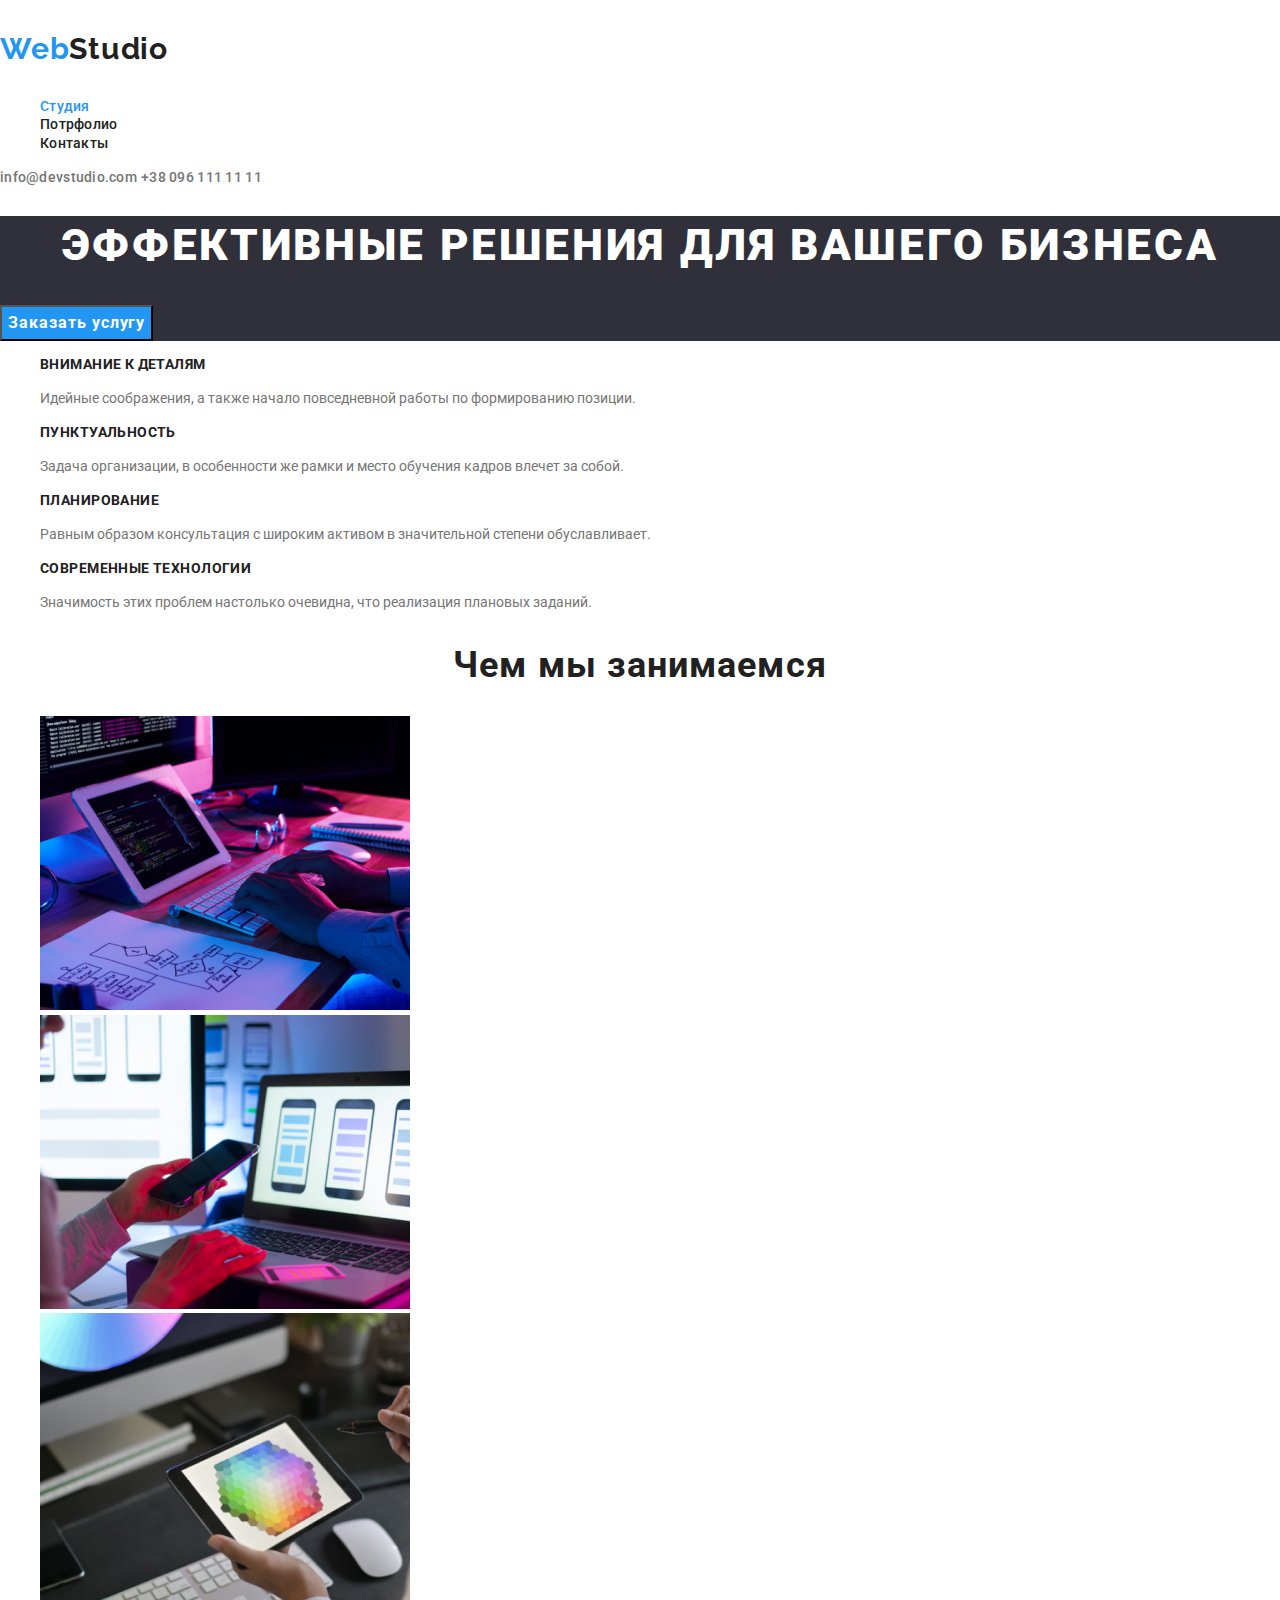
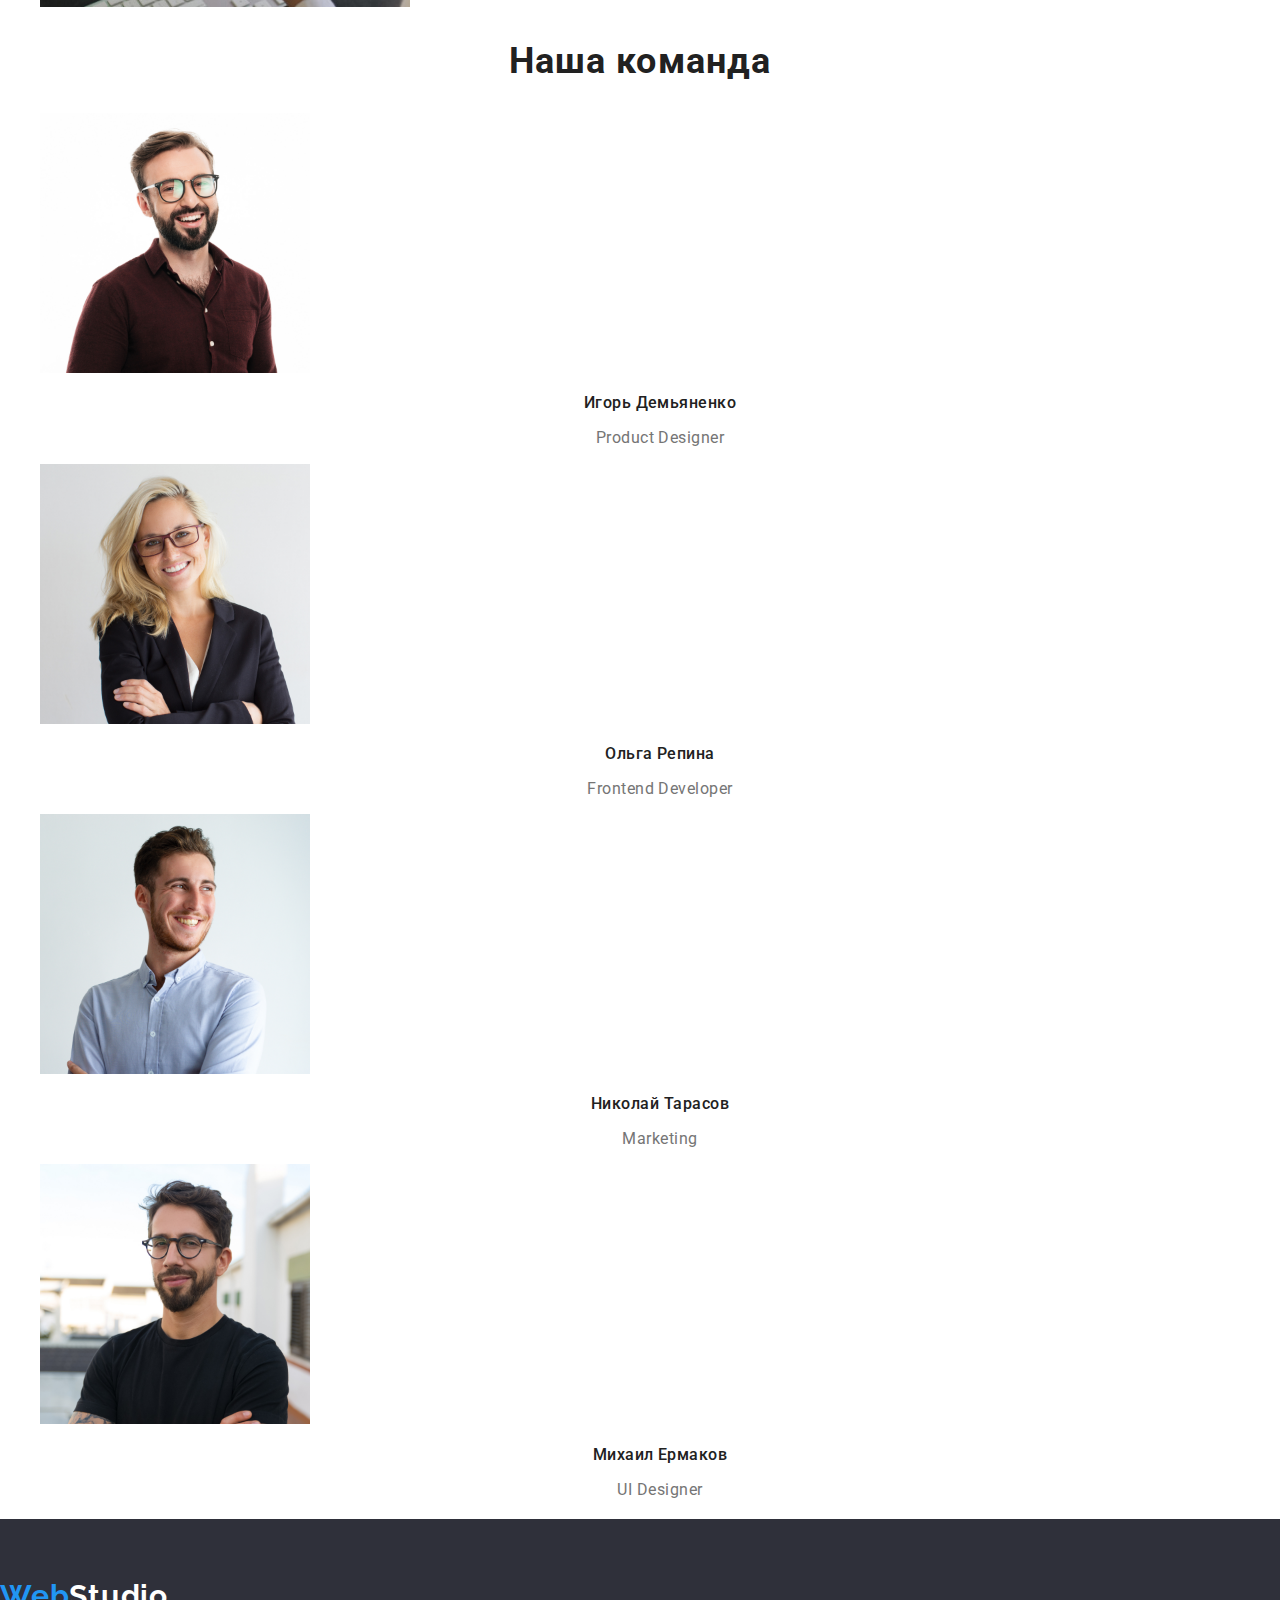
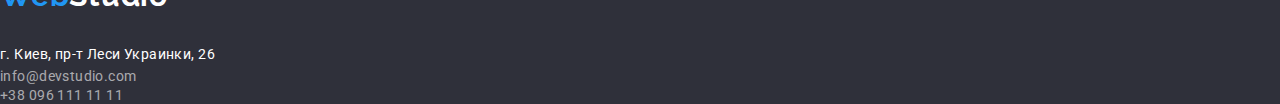
<file: index.html>
<!DOCTYPE html>
<html lang="ru">
  <head>
    <meta charset="UTF-8" />
    <meta name="viewport" content="width=device-width, initial-scale=1.0" />
    <title>Главная</title>
    <link
      href="https://fonts.googleapis.com/css2?family=Raleway:wght@700&family=Roboto:wght@400;500;700;900&display=fallback"
      rel="stylesheet"
    />
    <link
      rel="stylesheet"
      href="https://cdnjs.cloudflare.com/ajax/libs/modern-normalize/1.0.0/modern-normalize.min.css"
    />
    <link rel="stylesheet" href="./css/styles.css" />
  </head>
  <body>
    <header>
      <nav class="nav">
        <a class="nav-logo" href="https://www.google.com/">
          <h3>Web<span class="logo-secondary">Studio</span></h3>
        </a>
        <ul>
          <li>
            <a class="nav-link activ" href="./index.html">Студия</a>
          </li>
          <li>
            <a class="nav-link" href="./portfolio.html">Потрфолио</a>
          </li>
          <li>
            <a class="nav-link" href="#contacts">Контакты</a>
          </li>
        </ul>
      </nav>
      <address>
        <a class="address-header" href="mailto:info@devstudio.com"
          >info@devstudio.com</a
        >
        <a class="address-header" href="tel:+380961111111">+38 096 111 11 11</a>
      </address>
    </header>
    <main>
      <div>
        <section class="hero">
          <h1 class="hero-title">Эффективные решения для вашего бизнеса</h1>
          <button class="hero-button">Заказать услугу</button>
        </section>
      </div>
      <section>
        <ul>
          <li>
            <h3 class="feature-title">Внимание к деталям</h3>
            <p class="feature-text">
              Идейные соображения, а также начало повседневной работы по
              формированию позиции.
            </p>
          </li>
          <li>
            <h3 class="feature-title">Пунктуальность</h3>
            <p class="feature-text">
              Задача организации, в особенности же рамки и место обучения кадров
              влечет за собой.
            </p>
          </li>
          <li>
            <h3 class="feature-title">Планирование</h3>
            <p class="feature-text">
              Равным образом консультация с широким активом в значительной
              степени обуславливает.
            </p>
          </li>
          <li>
            <h3 class="feature-title">Современные технологии</h3>
            <p class="feature-text">
              Значимость этих проблем настолько очевидна, что реализация
              плановых заданий.
            </p>
          </li>
        </ul>
      </section>
      <section>
        <h2 class="section-title">Чем мы занимаемся</h2>
        <ul>
          <li>
            <a href="">
              <img src="./images/img1.jpg" width="370" alt="Верстка" />
            </a>
          </li>
          <li>
            <a href="">
              <img src="./images/img2.jpg" width="370" alt="Дизайн" />
            </a>
          </li>
          <li>
            <a href="">
              <img src="./images/img3.jpg" width="370" alt="Подбор цвета" />
            </a>
          </li>
        </ul>
      </section>
      <section>
        <h2 class="section-title">Наша команда</h2>
        <ul>
          <li>
            <img src="./images/img4.jpg" width="270" alt="Фото" />
            <h3 class="command-name">Игорь Демьяненко</h3>
            <p class="command-profession" lang="en">Product Designer</p>
          </li>
          <li>
            <img src="./images/img5.jpg" width="270" alt="Фото" />
            <h3 class="command-name">Ольга Репина</h3>
            <p class="command-profession" lang="en">Frontend Developer</p>
          </li>
          <li>
            <img src="./images/img6.jpg" width="270" alt="Фото" />
            <h3 class="command-name">Николай Тарасов</h3>
            <p class="command-profession" lang="en">Marketing</p>
          </li>
          <li>
            <img src="./images/img7.jpg" width="270" alt="Фото" />
            <h3 class="command-name">Михаил Ермаков</h3>
            <p class="command-profession" lang="en">UI Designer</p>
          </li>
        </ul>
      </section>
    </main>
    <footer>
      <section class="footer-section">
        <h2 class="footer-title" id="contacts">Контакты</h2>
        <a class="footer-logo" href="https://www.google.com">
          <h3>Web<span class="footer-logo-secondary">Studio</span></h3>
        </a>
        <address>
          <span class="address-text">г. Киев, пр-т Леси Украинки, 26</span
          ><br />
          <a class="address-footer" href="mailto:info@devstudio.com"
            >info@devstudio.com</a
          ><br />
          <a class="address-footer" href="tel:+380961111111"
            >+38 096 111 11 11</a
          >
        </address>
      </section>
    </footer>
  </body>
</html>
</file>
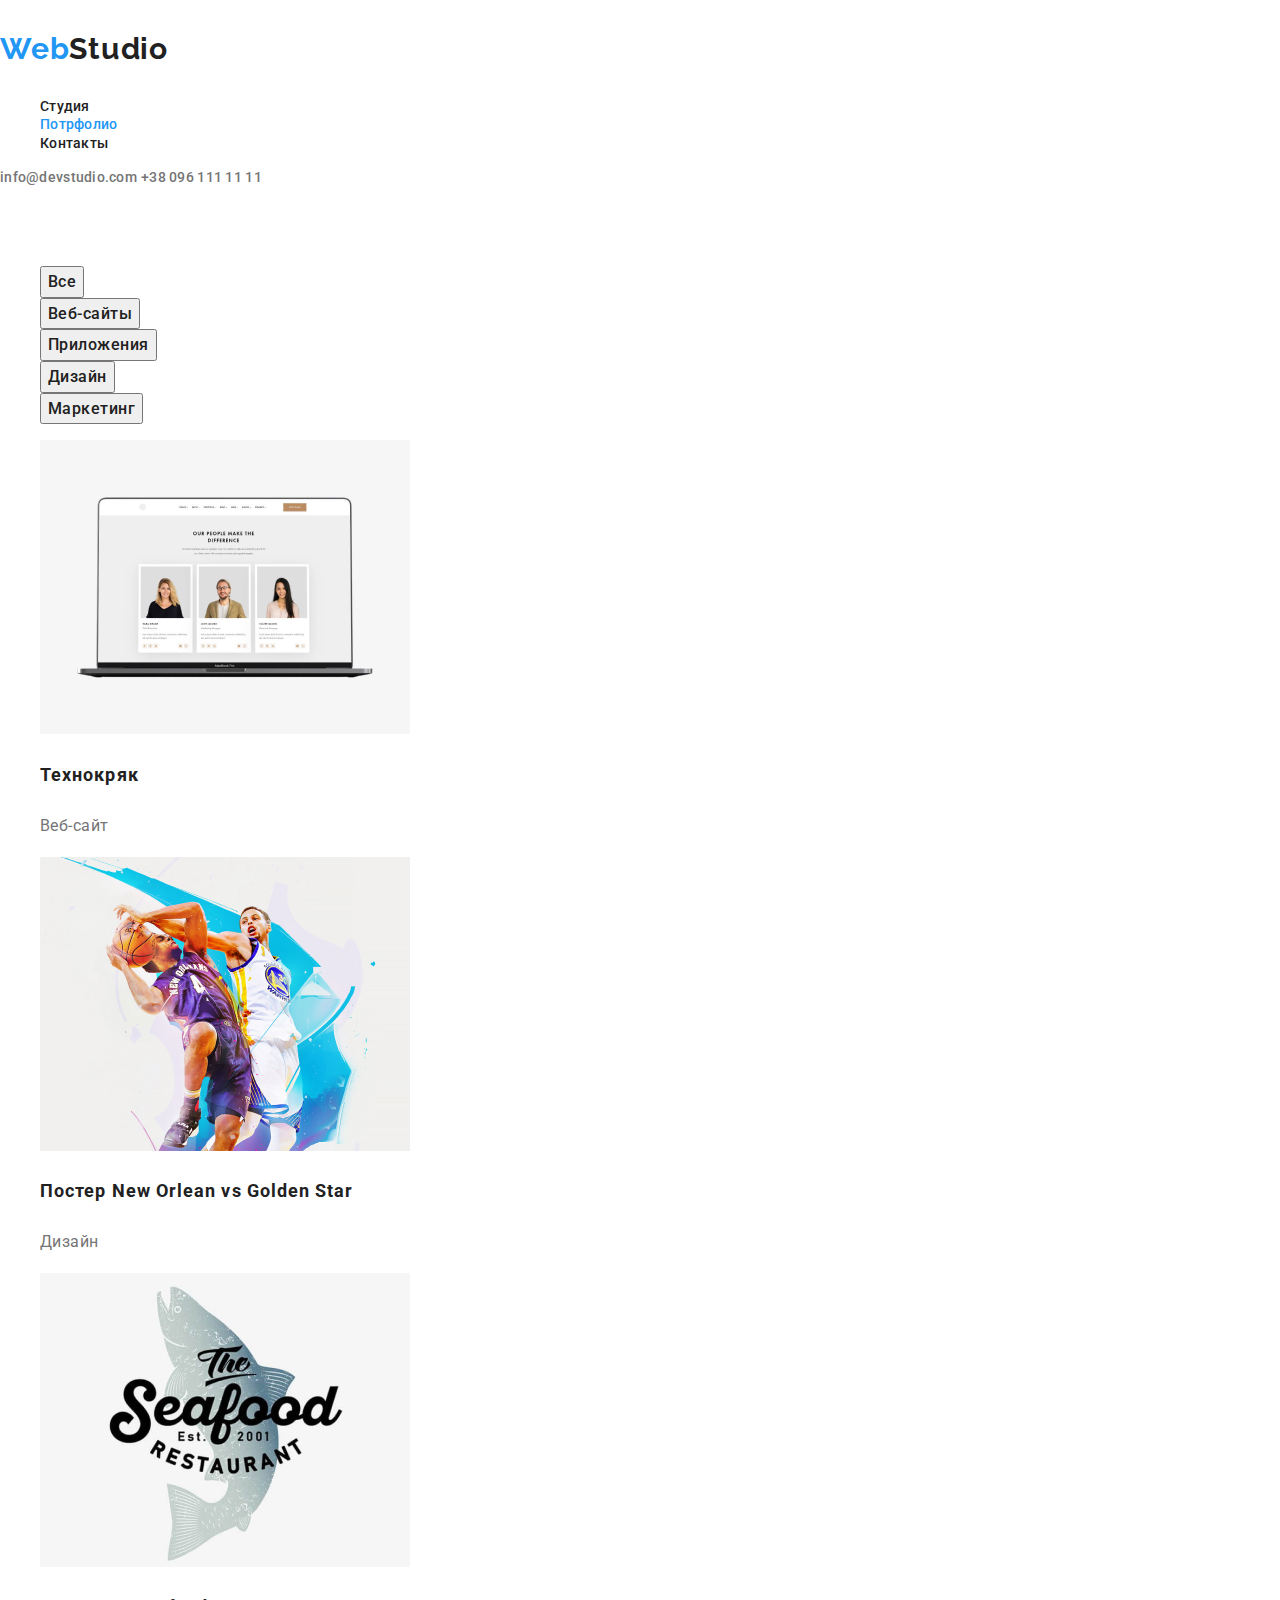
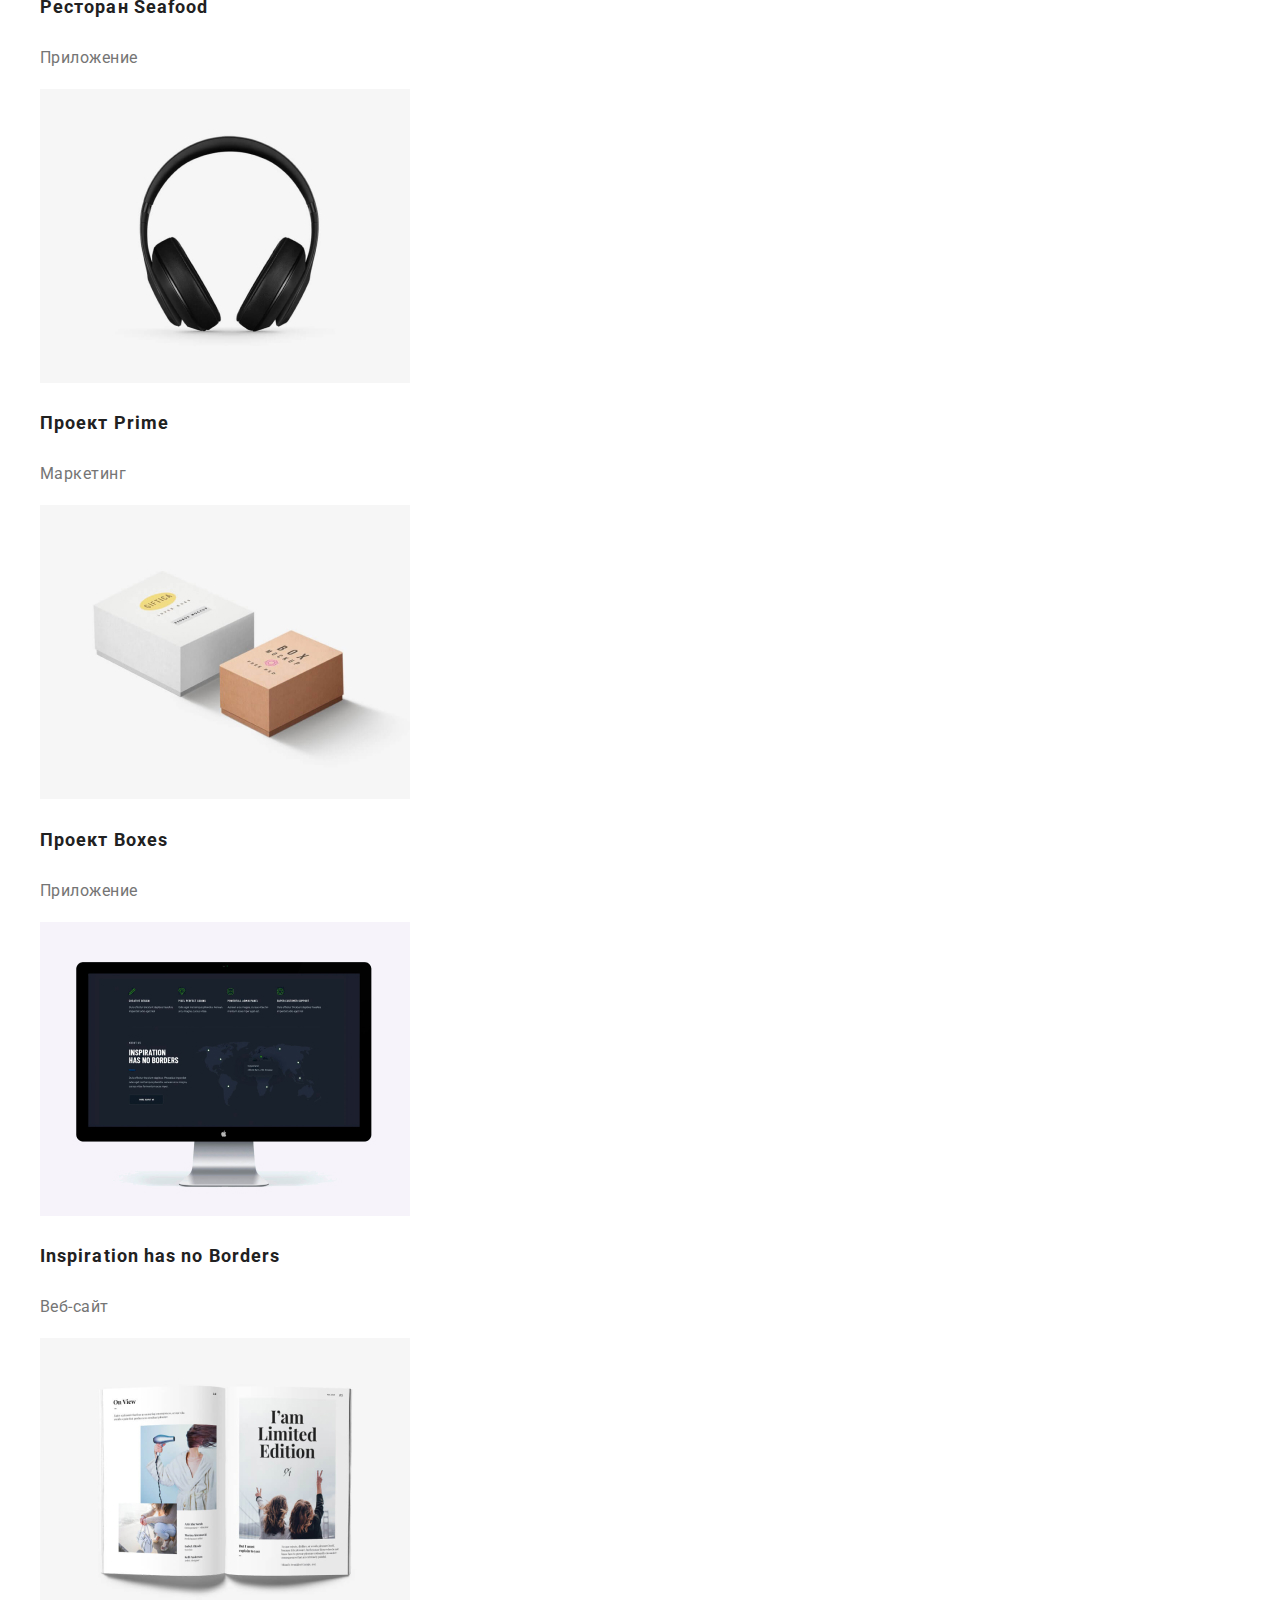
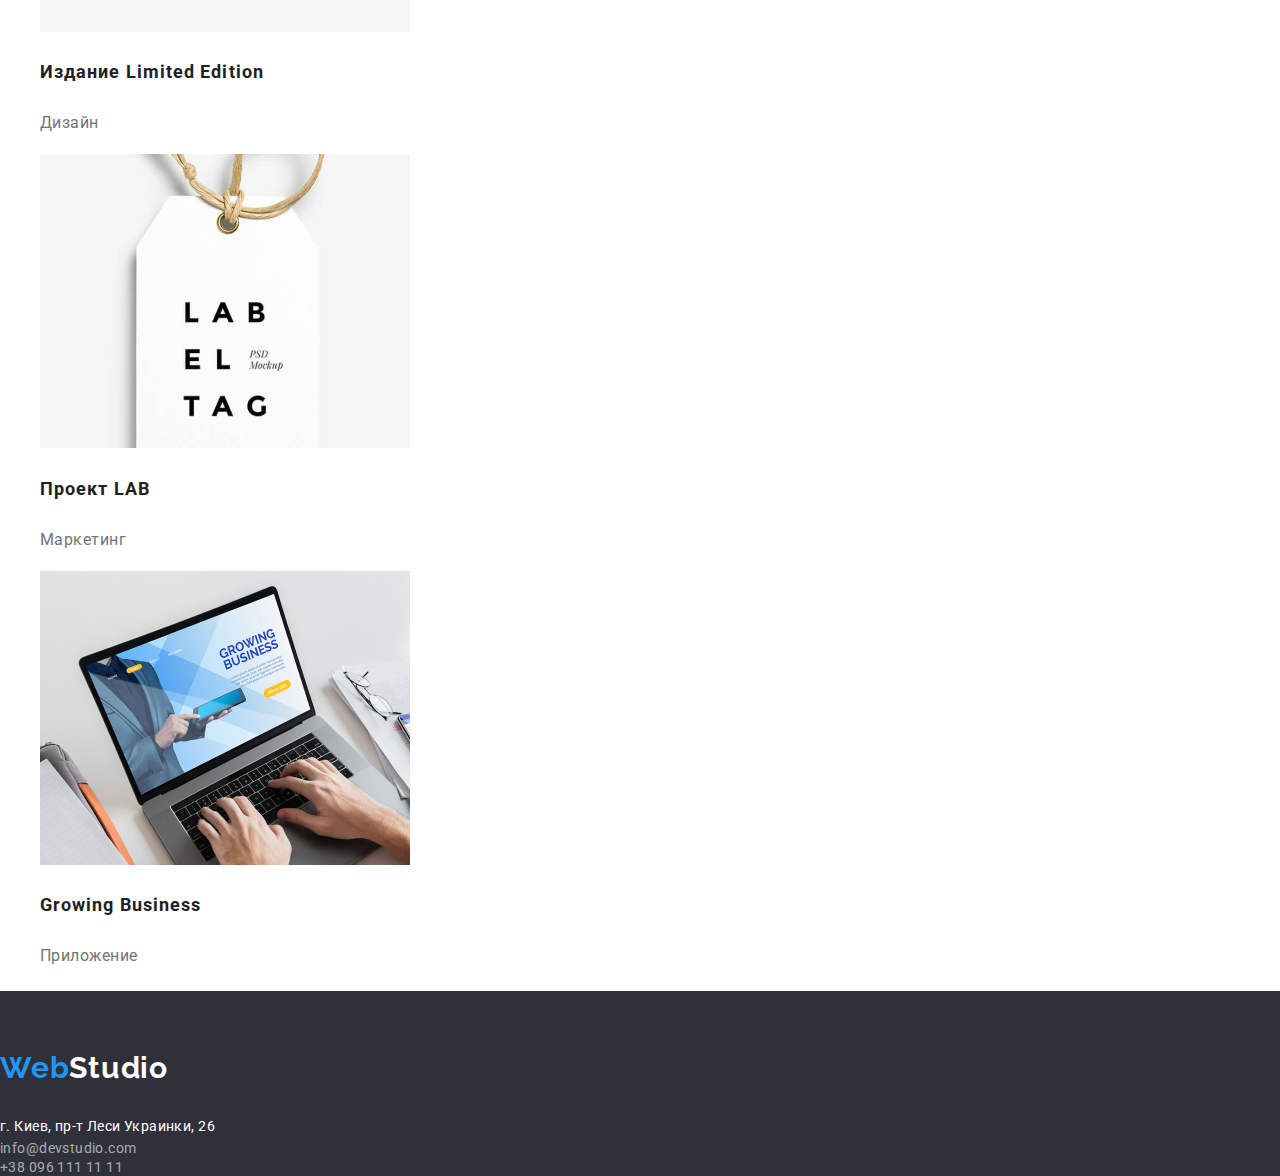
<file: portfolio.html>
<!DOCTYPE html>
<html lang="ru">
  <head>
    <meta charset="UTF-8" />
    <meta name="viewport" content="width=device-width, initial-scale=1.0" />
    <title>Потрфолио</title>
    <link
      href="https://fonts.googleapis.com/css2?family=Raleway:wght@700&family=Roboto:wght@400;500;700;900&display=fallback"
      rel="stylesheet"
    />
    <link
      rel="stylesheet"
      href="https://cdnjs.cloudflare.com/ajax/libs/modern-normalize/1.0.0/modern-normalize.min.css"
    />
    <link rel="stylesheet" href="./css/styles.css" />
  </head>

  <body>
    <header>
      <nav class="nav">
        <a class="nav-logo" href="https://www.google.com/">
          <h3>Web<span class="logo-secondary">Studio</span></h3>
        </a>
        <ul>
          <li>
            <a class="nav-link" href="./index.html">Студия</a>
          </li>
          <li>
            <a class="nav-link activ" href="./portfolio.html">Потрфолио</a>
          </li>
          <li>
            <a class="nav-link" href="#contacts">Контакты</a>
          </li>
        </ul>
      </nav>
      <address>
        <a class="address-header" href="mailto:info@devstudio.com"
          >info@devstudio.com</a
        >
        <a class="address-header" href="tel:+380961111111">+38 096 111 11 11</a>
      </address>
    </header>
    <main>
      <section class="portfolio">
        <h1 class="portfolio-title">Портфолио</h1>
        <ul class="filter">
          <li><button class="filter-button" type="button">Все</button></li>
          <li>
            <button class="filter-button" type="button">Веб-сайты</button>
          </li>
          <li>
            <button class="filter-button" type="button">Приложения</button>
          </li>
          <li><button class="filter-button" type="button">Дизайн</button></li>
          <li>
            <button class="filter-button" type="button">Маркетинг</button>
          </li>
        </ul>
        <ul class="elements">
          <li class="unit-one">
            <a class="unit-link" href="">
              <img src="./images/img11.jpg" width="370" alt="Ноутбук" />
              <h3 class="unit-title">Технокряк</h3>
              <p class="unit-text">Веб-сайт</p>
            </a>
          </li>
          <li class="unit-two">
            <a class="unit-link" href="">
              <img src="./images/img12.jpg" width="370" alt="Баскетболисты" />
              <h3 class="unit-title">Постер New Orlean vs Golden Star</h3>
              <p class="unit-text">Дизайн</p>
            </a>
          </li>
          <li class="unit-three">
            <a class="unit-link" href="">
              <img src="./images/img13.jpg" width="370" alt="Ресторан" />
              <h3 class="unit-title">Ресторан Seafood</h3>
              <p class="unit-text">Приложение</p>
            </a>
          </li>
          <li class="unit-four">
            <a class="unit-link" href="">
              <img src="./images/img14.jpg" width="370" alt="Наушники" />
              <h3 class="unit-title">Проект Prime</h3>
              <p class="unit-text">Маркетинг</p>
            </a>
          </li>
          <li class="unit-five">
            <a class="unit-link" href="">
              <img src="./images/img15.jpg" width="370" alt="Коробки" />
              <h3 class="unit-title">Проект Boxes</h3>
              <p class="unit-text">Приложение</p>
            </a>
          </li>
          <li class="unit-six">
            <a class="unit-link" href="">
              <img src="./images/img16.jpg" width="370" alt="Монитор" />
              <h3 class="unit-title">Inspiration has no Borders</h3>
              <p class="unit-text">Веб-сайт</p>
            </a>
          </li>
          <li class="unit-seven">
            <a class="unit-link" href="">
              <img src="./images/img17.jpg" width="370" alt="Книга" />
              <h3 class="unit-title">Издание Limited Edition</h3>
              <p class="unit-text">Дизайн</p>
            </a>
          </li>
          <li class="unit-eight">
            <a class="unit-link" href="">
              <img src="./images/img18.jpg" width="370" alt="Бирка" />
              <h3 class="unit-title">Проект LAB</h3>
              <p class="unit-text">Маркетинг</p>
            </a>
          </li>
          <li class="unit-nine">
            <a class="unit-link" href="">
              <img src="./images/img19.jpg" width="370" alt="Приложение" />
              <h3 class="unit-title">Growing Business</h3>
              <p class="unit-text">Приложение</p>
            </a>
          </li>
        </ul>
      </section>
    </main>
    <footer>
      <section class="footer-section">
        <h2 class="footer-title" id="contacts">Контакты</h2>
        <a class="footer-logo" href="https://www.google.com">
          <h3>Web<span class="footer-logo-secondary">Studio</span></h3>
        </a>
        <address>
          <span class="address-text">г. Киев, пр-т Леси Украинки, 26</span
          ><br />
          <a class="address-footer" href="mailto:info@devstudio.com"
            >info@devstudio.com</a
          ><br />
          <a class="address-footer" href="tel:+380961111111"
            >+38 096 111 11 11</a
          >
        </address>
      </section>
    </footer>
  </body>
</html>
</file>
<file: css/styles.css>
/* Цвет основного текста #212121 */
/* Цвет строчного текста #757575 */
/* Белый #FFFFFF */
/* Полу-белый rgba(255, 255, 255, 0.6) */
/* Голубой #2196F3 */

:root {
  --primary-text-color: #757575;
  --title-text-color: #212121;
  --accent-color: #2196f3;
  --primary-white-color: #ffffff;
  --secondory-white-color: rgba(255, 255, 255, 0.6);
}
body {
  background-color: var(--primary-white-color);
  color: var(--primary-text-color);
  font-family: Roboto, sans-serif;
}
li {
  list-style-type: none;
  /* display: inline-block; */
}
/* li {
  display: block;
} */
.nav-logo {
  color: var(--accent-color);
  font-family: Raleway, sans-serif;
  font-weight: 700;
  font-size: 26px;
  line-height: 1.19;
  letter-spacing: 0.03em;
  text-decoration: none;
}
.logo-secondary {
  color: var(--title-text-color);
}
/* .nav-logo:hover,
.nav-logo:focus {
  color: var(--accent-color);
} */
.nav-link {
  color: var(--title-text-color);
  font-family: Roboto;
  font-weight: 500;
  font-size: 14px;
  line-height: 1.14;
  letter-spacing: 0.02em;
  text-decoration: none;
}
.nav-link:hover,
.nav-link:focus {
  color: var(--accent-color);
}
.nav-link.activ {
  color: var(--accent-color);
}
.address-header {
  color: var(--primary-text-color);
  font-family: Roboto;
  font-weight: 500;
  font-size: 14px;
  line-height: 1.14;
  letter-spacing: 0.02em;
  text-decoration: none;
  font-style: normal;
}
.address-header:hover,
.address-header:focus {
  color: var(--accent-color);
}
.hero {
  background: #2f303a;
}
.hero-title {
  color: var(--primary-white-color);
  font-family: Roboto;
  font-weight: 900;
  font-size: 44px;
  line-height: 1.36;
  text-align: center;
  letter-spacing: 0.06em;
  text-transform: uppercase;
}
.hero-button {
  color: var(--primary-white-color);
  background: var(--accent-color);
  font-family: Roboto;
  font-weight: 700;
  font-size: 16px;
  line-height: 1.875;
  display: flex;
  text-align: center;
  letter-spacing: 0.06em;
}
.feature-title {
  color: var(--title-text-color);
  font-family: Roboto;
  font-weight: 700;
  font-size: 14px;
  line-height: 1.14;
  letter-spacing: 0.03em;
  text-transform: uppercase;
}
.feature-text {
  font-family: Roboto;
  font-weight: 400;
  font-size: 14px;
  line-height: 1.71;
}
.section-title {
  color: var(--title-text-color);
  font-family: Roboto;
  font-weight: 700;
  font-size: 36px;
  line-height: 1.16;
  text-align: center;
  letter-spacing: 0.03em;
}
.command-name {
  color: var(--title-text-color);
  font-family: Roboto;
  font-weight: 500;
  font-size: 16px;
  line-height: 1.19;
  text-align: center;
  letter-spacing: 0.03em;
}
.command-profession {
  font-family: Roboto;
  font-weight: 400;
  font-size: 16px;
  line-height: 1.19;
  text-align: center;
  letter-spacing: 0.03em;
}
.footer-section {
  background: #2f303a;
}
.footer-logo {
  color: var(--accent-color);
  font-family: Raleway;
  font-weight: 700;
  font-size: 26px;
  line-height: 1.19;
  letter-spacing: 0.03em;
  text-decoration: none;
}
.footer-logo-secondary {
  color: var(--primary-white-color);
}
/* .footer-logo:hover,
.footer-logo:focus {
  color: var(--accent-color);
} */
.address-text {
  color: var(--primary-white-color);
  font-family: Roboto;
  font-weight: 400;
  font-size: 14px;
  line-height: 1.71;
  letter-spacing: 0.03em;
  font-style: normal;
}
.address-footer {
  color: var(--secondory-white-color);
  font-family: Roboto;
  font-weight: 400;
  font-size: 14px;
  line-height: 1.71x;
  letter-spacing: 0.03em;
  text-decoration: none;
  font-style: normal;
}
.address-footer:hover,
.address-footer:focus {
  color: var(--accent-color);
}
.footer-title,
.portfolio-title {
  opacity: 0;
  /* display: none; */
}
.filter-button {
  color: var(--title-text-color);
  font-family: Roboto;
  font-weight: 500;
  font-size: 16px;
  line-height: 1.6;
  text-align: center;
  letter-spacing: 0.03em;
}
.filter-button:hover,
.filter-button:focus {
  color: var(--primary-white-color);
  background: var(--accent-color);
}
.unit-link {
  text-decoration: none;
}
.unit-title {
  color: var(--title-text-color);
  font-family: Roboto;
  font-weight: 700;
  font-size: 18px;
  line-height: 2;
  letter-spacing: 0.06em;
}
.unit-text {
  color: var(--primary-text-color);
  font-family: Roboto;
  font-weight: 400;
  font-size: 16px;
  line-height: 1.87;
  letter-spacing: 0.03em;
}
</file>
